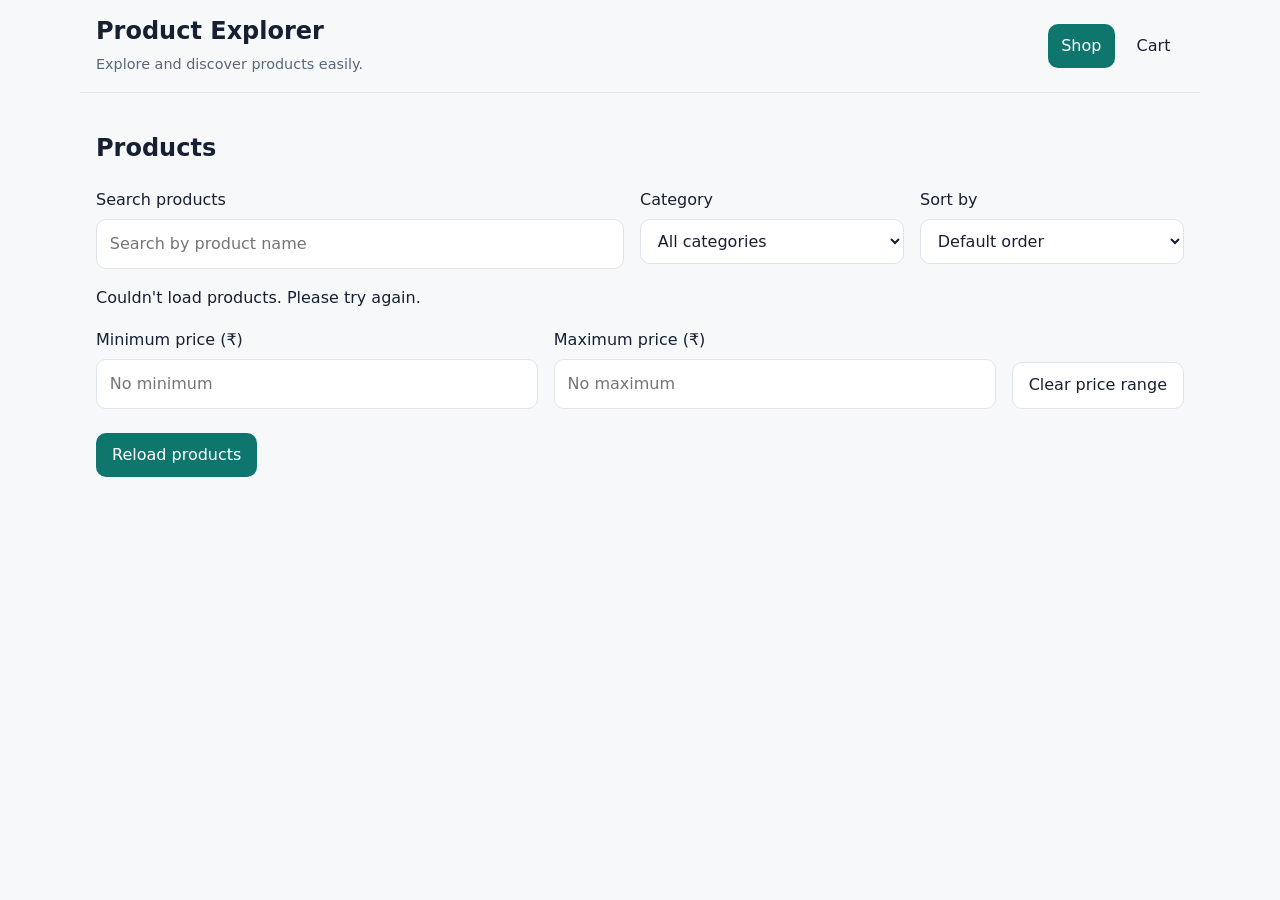
<file: index.html>
<!doctype html>
<html lang="en">
  <head>
    <meta charset="UTF-8" />
    <meta name="viewport" content="width=device-width, initial-scale=1.0" />
    <title>Product Explorer</title>

    <link rel="stylesheet" href="style.css" />
    <script src="cart.js" defer></script>
    <script src="script.js" defer></script>
  </head>
  <body>
    <header class="site-header">
      <div class="site-brand">
        <h1><a href="index.html">Product Explorer</a></h1>
        <p>Explore and discover products easily.</p>
      </div>

      <nav class="site-nav" aria-label="Main navigation">
        <a href="index.html" aria-current="page">Shop</a>
        <a href="cart.html">Cart</a>
      </nav>
    </header>
    <main>
      <h2>Products</h2>
      <div class="product-filters">
        <div class="filter-field filter-field-search">
          <label for="product-search">Search products</label>
          <input
            type="search"
            placeholder="Search by product name"
            id="product-search"
          />
        </div>

        <div class="filter-field">
          <label for="product-category">Category</label>
          <select id="product-category">
            <option value="">All categories</option>
          </select>
        </div>

        <div class="filter-field">
          <label for="product-sort">Sort by</label>
          <select id="product-sort">
            <option value="default">Default order</option>
            <option value="price-asc">Price: low to high</option>
            <option value="price-desc">Price: high to low</option>
          </select>
        </div>
      </div>

      <p id="product-status" role="status"></p>

      <div
        class="price-range-filters"
        role="group"
        aria-label="Filter product by price range"
      >
        <div class="filter-field">
          <label for="product-min-price">Minimum price (₹)</label>
          <input
            id="product-min-price"
            type="number"
            min="0"
            step=".01"
            inputmode="decimal"
            placeholder="No minimum"
            aria-describedby="price-filter-error"
          />
        </div>
        <div class="filter-field">
          <label for="product-max-price">Maximum price (₹)</label>
          <input
            id="product-max-price"
            type="number"
            min="0"
            step=".01"
            inputmode="decimal"
            placeholder="No maximum"
            aria-describedby="price-filter-error"
          />
        </div>

        <button id="clear-price-range" type="button">Clear price range</button>

        <p id="price-filter-error" class="filter-error" role="alert" hidden></p>
      </div>

      <button id="reload-products" type="button">Reload products</button>

      <ul id="product-list"></ul>
    </main>
  </body>
</html>
</file>
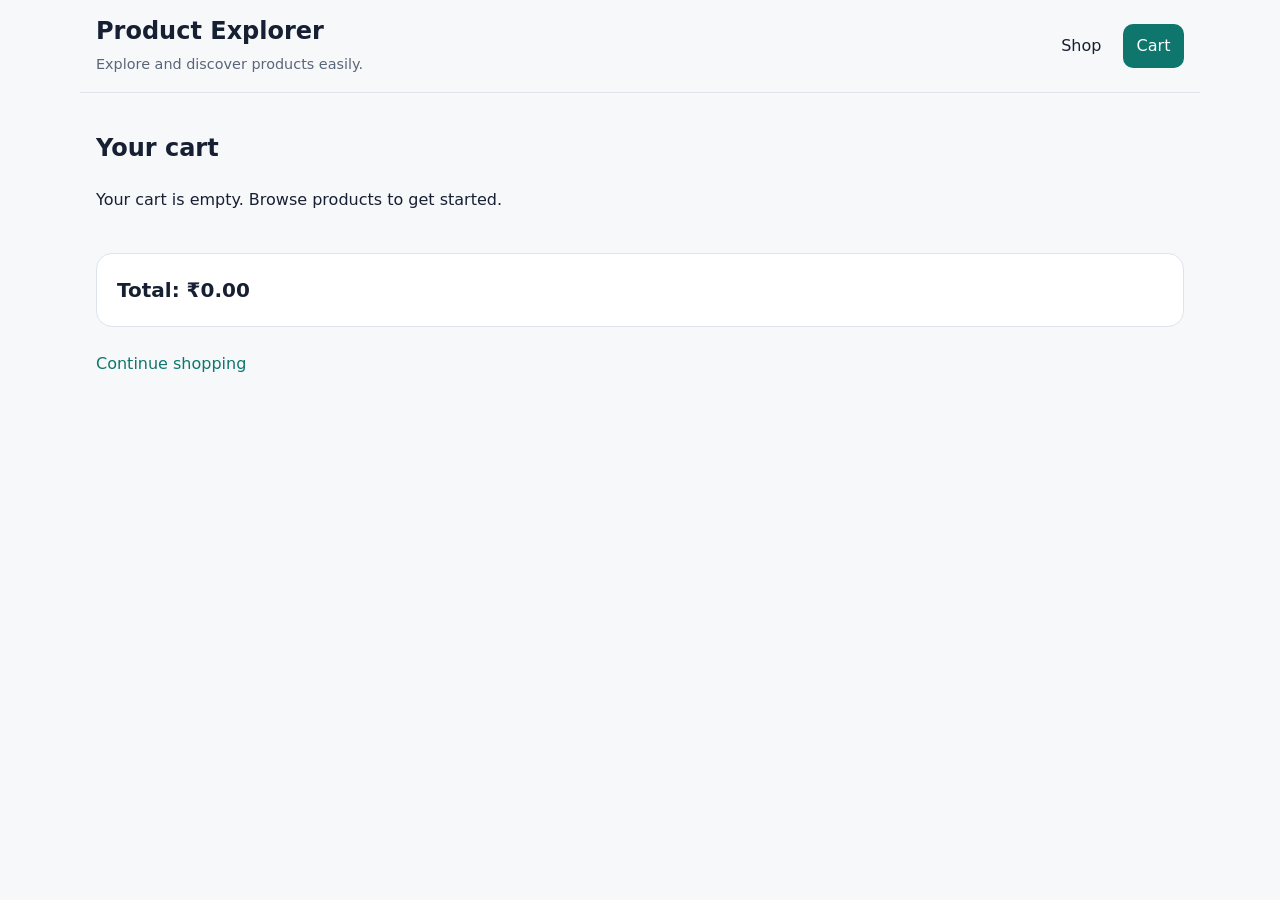
<file: cart.html>
<!doctype html>
<html lang="en">
  <head>
    <meta charset="UTF-8" />
    <meta name="viewport" content="width=device-width, initial-scale=1.0" />
    <title>Your cart | Product Explorer</title>

    <link rel="stylesheet" href="style.css" />
    <script src="cart.js" defer></script>
    <script src="cart-page.js" defer></script>
  </head>
  <body>
    <header class="site-header">
      <div class="site-brand">
        <h1><a href="index.html">Product Explorer</a></h1>
        <p>Explore and discover products easily.</p>
      </div>

      <nav class="site-nav" aria-label="Main navigation">
        <a href="index.html">Shop</a>
        <a href="cart.html" aria-current="page">Cart</a>
      </nav>
    </header>

    <main>
      <h2>Your cart</h2>
      <p id="cart-status" role="status"></p>

      <ul id="cart-list"></ul>
      <p id="cart-total" hidden></p>

      <a id="continue-shopping" href="index.html" class="back-link"
        >Continue shopping</a
      >
    </main>
  </body>
</html>
</file>
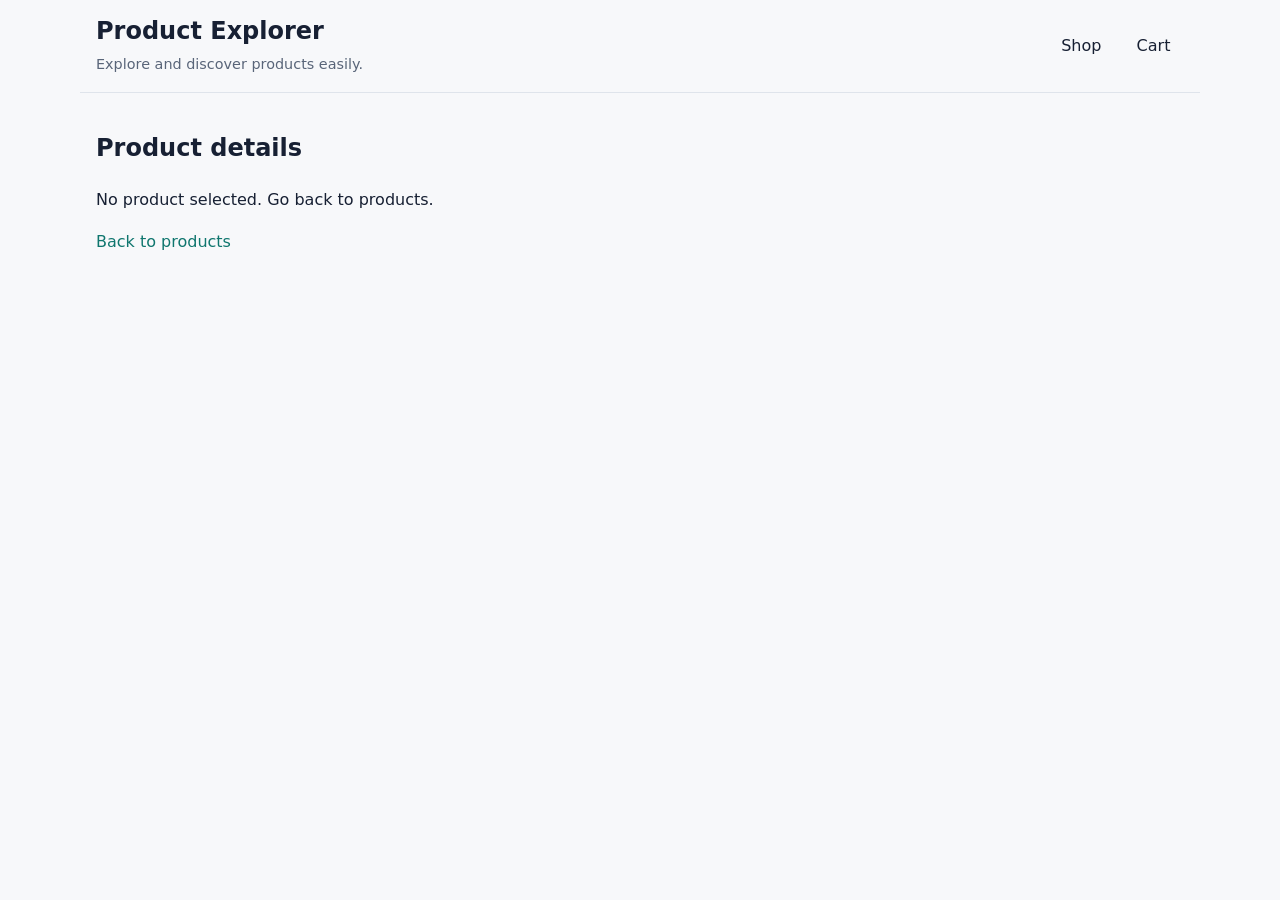
<file: product.html>
<!doctype html>
<html lang="en">
  <head>
    <meta charset="UTF-8" />
    <meta name="viewport" content="width=device-width, initial-scale=1.0" />
    <title>Product details</title>

    <link rel="stylesheet" href="style.css" />
    <script src="cart.js" defer></script>
    <script src="product.js" defer></script>
  </head>
  <body>
    <header class="site-header">
      <div class="site-brand">
        <h1><a href="index.html">Product Explorer</a></h1>
        <p>Explore and discover products easily.</p>
      </div>

      <nav class="site-nav" aria-label="Main navigation">
        <a href="index.html">Shop</a>
        <a href="cart.html">Cart</a>
      </nav>
    </header>

    <main>
      <h2>Product details</h2>

      <p id="detail-status" role="status"></p>

      <button id="reload-product" type="button" hidden>Reload product</button>

      <div id="product-details"></div>

      <p id="cart-status" role="status"></p>

      <a href="index.html" class="back-link">Back to products</a>
    </main>
  </body>
</html>
</file>
<file: style.css>
:root {
  --color-background: #f7f8fa;
  --color-surface: #ffffff;
  --color-text: #172033;
  --color-muted: #596579;
  --color-border: #dfe4eb;

  --color-accent: #0f766e;
  --color-accent-hover: #115e59;

  --radius-card: 1rem;
  --radius-control: 0.625rem;
  --shadow-card: 0 4px 16px rgb(15 23 42 / 6%);
}

body {
  margin: 0;
  font-family:
    system-ui,
    -apple-system,
    BlinkMacSystemFont,
    "Segoe UI",
    Roboto,
    Oxygen,
    Ubuntu,
    Cantarell,
    "Open Sans",
    "Helvetica Neue",
    sans-serif;
  background-color: var(--color-background);
  color: var(--color-text);
  line-height: 1.6;
}

.site-header {
  display: flex;
  align-items: center;
  justify-content: space-between;
  flex-wrap: wrap;
  gap: 1rem;
  border-bottom: 1px solid var(--color-border);
}

.site-brand {
  min-width: 0;
}

.site-brand h1 {
  margin: 0;
  font-size: 1.5rem;
  line-height: 1.3;
}

.site-brand h1 a {
  color: var(--color-text);
  text-decoration: none;
}

.site-brand p {
  margin: 0.35rem 0 0;
  color: var(--color-muted);
  font-size: 0.9rem;
}

.site-nav {
  display: flex;
  flex-wrap: wrap;
  align-items: center;
  gap: 0.5rem;
}

.site-nav a {
  display: inline-block;
  padding: 0.55rem 0.85rem;
  border-radius: var(--radius-control);
  color: var(--color-text);
  text-decoration: none;
  font-weight: 500;
  transition:
    background-color 0.2s ease,
    color 0.2s ease;
}

.site-nav a:hover {
  background-color: var(--color-surface);
  color: var(--color-accent);
}

.site-nav a[aria-current="page"] {
  background-color: var(--color-accent);
  color: var(--color-surface);
}

.site-brand a:focus-visible,
.site-nav a:focus-visible {
  outline: 2px solid var(--color-accent);
  outline-offset: 3px;
}

header,
main {
  max-width: 68rem;
  margin: 0 auto;
  padding: 1rem;
}

#product-list {
  list-style: none;
  padding: 0;
  display: grid;
  grid-template-columns: 1fr;
  gap: 1rem;
}

.product-card {
  display: flex;
  flex-direction: column;
  gap: 0.75rem;
  min-width: 0;
  background-color: var(--color-surface);
  border: 1px solid var(--color-border);
  border-radius: var(--radius-card);
  padding: 1rem;
  box-shadow: var(--shadow-card);
  transition:
    transform 0.2s ease,
    box-shadow 0.2s ease,
    border-color 0.2s ease;
}

.product-card img {
  display: block;
  width: 100%;
  height: 14rem;
  object-fit: contain;
  background-color: var(--color-background);
  border-radius: var(--radius-control);
}

.product-card h3 {
  margin: 0;
  font-size: 1rem;
  line-height: 1.45;
  overflow-wrap: anywhere;
}

.product-card h3 a,
.product-card h3 a:visited {
  color: var(--color-text);
  text-decoration: none;
}

.product-card h3 a:hover {
  color: var(--color-accent);
  text-decoration: underline;
}

.product-card h3 a:focus-visible {
  outline: 2px solid var(--color-accent);
  outline-offset: 3px;
  border-radius: 2px;
}

.product-card p {
  font-size: 1.125rem;
  font-weight: 700;
  margin: auto 0 0;
  color: var(--color-accent);
}

@media (hover: hover) and (pointer: fine) {
  .product-card:hover {
    transform: translateY(-3px);
    border-color: var(--color-accent);
    box-shadow: 0 10px 24px rgb(15 23 42 / 10%);
  }
}

@media (prefers-reduced-motion: reduce) {
  .product-card,
  .site-nav a {
    transition: none;
  }

  .product-card:hover {
    transform: none;
  }
}

#reload-products,
#reload-product,
.blue-button {
  font: inherit;
  background-color: var(--color-accent);
  color: white;
  padding: 0.6rem 1rem;
  border: none;
  border-radius: var(--radius-control);
  cursor: pointer;
}

#reload-products:not([aria-disabled="true"]):hover,
#reload-product:not([aria-disabled="true"]):hover,
.blue-button:not([aria-disabled="true"]):hover {
  background-color: var(--color-accent-hover);
}

#reload-products[aria-disabled="true"],
#reload-product[aria-disabled="true"] {
  opacity: 0.6;
  cursor: not-allowed;
}

#reload-product {
  margin-bottom: 1rem;
}

#product-search,
#product-category,
#product-sort,
#product-min-price,
#product-max-price {
  display: block;
  width: 100%;
  font: inherit;
  box-sizing: border-box;
  padding: 0.7rem 0.8rem;
  border: 1px solid var(--color-border);
  border-radius: var(--radius-control);
  background-color: var(--color-surface);
  color: var(--color-text);
}

#product-search:focus-visible,
#product-category:focus-visible,
#product-sort:focus-visible,
#product-min-price:focus-visible,
#product-max-price:focus-visible,
#reload-products:focus-visible,
#reload-product:focus-visible,
.blue-button:focus-visible {
  outline: 2px solid var(--color-accent);
  outline-offset: 3px;
}

.product-detail {
  display: grid;
  grid-template-columns: 1fr;
  align-items: start;
  gap: 1.5rem;
  background-color: var(--color-surface);
  border: 1px solid var(--color-border);
  border-radius: var(--radius-card);
  padding: 1.25rem;
  margin-bottom: 1.5rem;
  box-shadow: var(--shadow-card);
}

.product-detail img {
  display: block;
  width: 100%;
  height: 20rem;
  object-fit: contain;
  background-color: var(--color-background);
  border-radius: var(--radius-control);
}

.product-detail-info {
  display: flex;
  flex-direction: column;
  gap: 1rem;
  min-width: 0;
  overflow-wrap: anywhere;
  line-height: 1.6;
}

.product-detail-info > * {
  margin: 0;
}

.product-detail-info h3 {
  font-size: 1.5rem;
  line-height: 1.25;
  margin: 0;
}

.product-detail .product-price {
  font-size: 1.375rem;
  color: var(--color-accent);
  font-weight: 700;
}

.product-detail .blue-button {
  align-self: flex-start;
}

.back-link,
.back-link:visited {
  display: inline-block;
  color: var(--color-accent);
  text-decoration: none;
}

.back-link:hover {
  text-decoration: underline;
}

.back-link:focus-visible {
  outline: 2px solid var(--color-accent);
  outline-offset: 3px;
  border-radius: 2px;
}

#cart-list {
  margin: 0;
  list-style: none;
  padding: 0;
  display: grid;
  gap: 1rem;
}

.cart-item {
  display: grid;
  grid-template-columns: minmax(0, 1fr);
  gap: 1rem;
  padding: 1.25rem;
  background-color: var(--color-surface);
  border: 1px solid var(--color-border);
  border-radius: var(--radius-card);
  min-width: 0;
  box-shadow: var(--shadow-card);
}

.cart-item img {
  display: block;
  width: 100%;
  max-width: 10rem;
  height: 10rem;
  object-fit: contain;
  justify-self: center;
  background-color: var(--color-background);
  border-radius: var(--radius-control);
}

.cart-item-info {
  display: flex;
  flex-direction: column;
  gap: 0.75rem;
  min-width: 0;
  overflow-wrap: anywhere;
  line-height: 1.5;
}

.cart-item-info > p {
  margin: 0;
}

.cart-item-info > a {
  font-size: 1.125rem;
  font-weight: 700;
  color: var(--color-text);
  text-decoration: none;
}

.cart-item-info > a:hover {
  color: var(--color-accent);
  text-decoration: underline;
}

.cart-item-info > a:focus-visible {
  outline: 2px solid var(--color-accent);
  outline-offset: 3px;
  border-radius: 2px;
}

.cart-unit-price {
  color: var(--color-muted);
}

.cart-line-total {
  font-weight: 700;
  color: var(--color-accent);
}

.cart-quantity-controls {
  display: flex;
  flex-wrap: wrap;
  align-items: center;
  gap: 0.5rem;
}

.cart-quantity-controls p {
  margin: 0;
}

.cart-item button {
  font: inherit;
  padding: 0.6rem 0.8rem;
  border: 1px solid var(--color-border);
  border-radius: var(--radius-control);
  min-height: 2.75rem;
  background-color: var(--color-surface);
  color: var(--color-text);
  cursor: pointer;
}

.cart-item button:focus-visible {
  outline: 3px solid var(--color-accent);
  outline-offset: 2px;
}

.cart-item button[aria-disabled="true"] {
  background-color: var(--color-background);
  border-color: var(--color-border);
  color: var(--color-muted);
  cursor: not-allowed;
}

.cart-item button.cart-remove {
  align-self: flex-start;
  background-color: #fee2e2;
  border-color: #fca5a5;
  color: #991b1b;
}

#cart-total {
  margin: 1.5rem 0;
  padding: 1.25rem;
  font-size: 1.25rem;
  font-weight: 700;
  color: var(--color-text);
  background-color: var(--color-surface);
  border: 1px solid var(--color-border);
  border-radius: var(--radius-card);
}

.product-filters {
  display: grid;
  grid-template-columns: minmax(0, 1fr);
  gap: 1rem;
}

.price-range-filters {
  display: grid;
  grid-template-columns: minmax(0, 1fr);
  gap: 1rem;
  margin-top: 1rem;
  margin-bottom: 1.5rem;
}

.price-range-filters .filter-field {
  min-width: 0;
}

.price-range-filters input {
  display: block;
  width: 100%;
  min-height: 0;
  box-sizing: border-box;
  font: inherit;
  padding: 0.7rem 0.8rem;
  border: 1px solid var(--color-border);
  border-radius: var(--radius-control);
  background-color: var(--color-surface);
  color: var(--color-text);
}

#product-min-price[aria-invalid="true"],
#product-max-price[aria-invalid="true"] {
  border-color: #b91c1c;
}

.price-range-filters .filter-error {
  margin: 0;
  color: #b91c1c;
  font-size: 0.9rem;
}

.filter-field label {
  display: block;
  margin-bottom: 0.4rem;
}

#clear-price-range {
  justify-self: start;
  align-self: end;
  min-height: 2.75rem;
  padding: 0.6rem 1rem;
  font: inherit;
  color: var(--color-text);
  background-color: var(--color-surface);
  border: 1px solid var(--color-border);
  border-radius: var(--radius-control);
  cursor: pointer;
}

#clear-price-range:hover {
  border-color: var(--color-accent);
  color: var(--color-accent);
}

#clear-price-range:focus-visible {
  outline: 2px solid var(--color-accent);
  outline-offset: 3px;
}

@media (min-width: 40rem) {
  .product-filters {
    grid-template-columns: repeat(2, minmax(0, 1fr));
  }

  .filter-field-search {
    grid-column: 1/-1;
  }

  #product-list {
    grid-template-columns: repeat(2, minmax(0, 1fr));
  }

  .product-detail {
    grid-template-columns: repeat(2, minmax(0, 1fr));
    padding: 2rem;
  }

  .cart-item {
    grid-template-columns: 10rem minmax(0, 1fr);
    align-items: center;
  }

  .price-range-filters {
    grid-template-columns: repeat(2, minmax(0, 1fr));
  }

  .price-range-filters .filter-error {
    grid-column: 1 / -1;
  }
}

@media (min-width: 64rem) {
  .product-filters {
    grid-template-columns: 2fr 1fr 1fr;
  }

  .filter-field-search {
    grid-column: auto;
  }

  #product-list {
    grid-template-columns: repeat(3, minmax(0, 1fr));
  }

  .price-range-filters {
    grid-template-columns: minmax(0, 1fr) minmax(0, 1fr) auto;
  }
}
</file>
